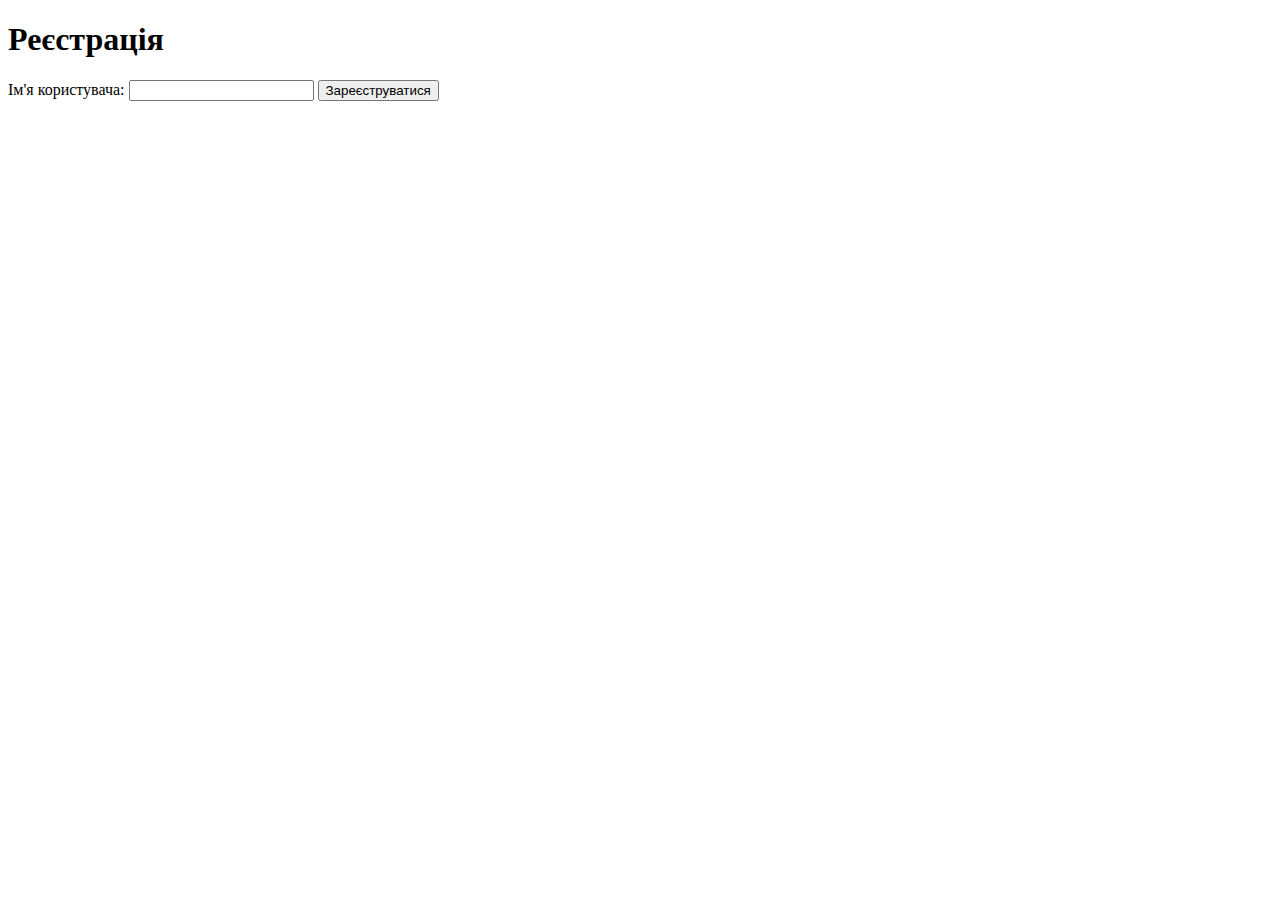
<file: templates/register.html>
<!DOCTYPE html>
<html lang="en">
<head>
    <meta charset="UTF-8">
    <title>Title</title>
</head>
<body>
<h1>Реєстрація</h1>
<form method="post">
    <label>Ім'я користувача:</label>
    <input type="text" name="username" required>
    <button type="submit">Зареєструватися</button>
</form>


</body>
</html>
</file>
